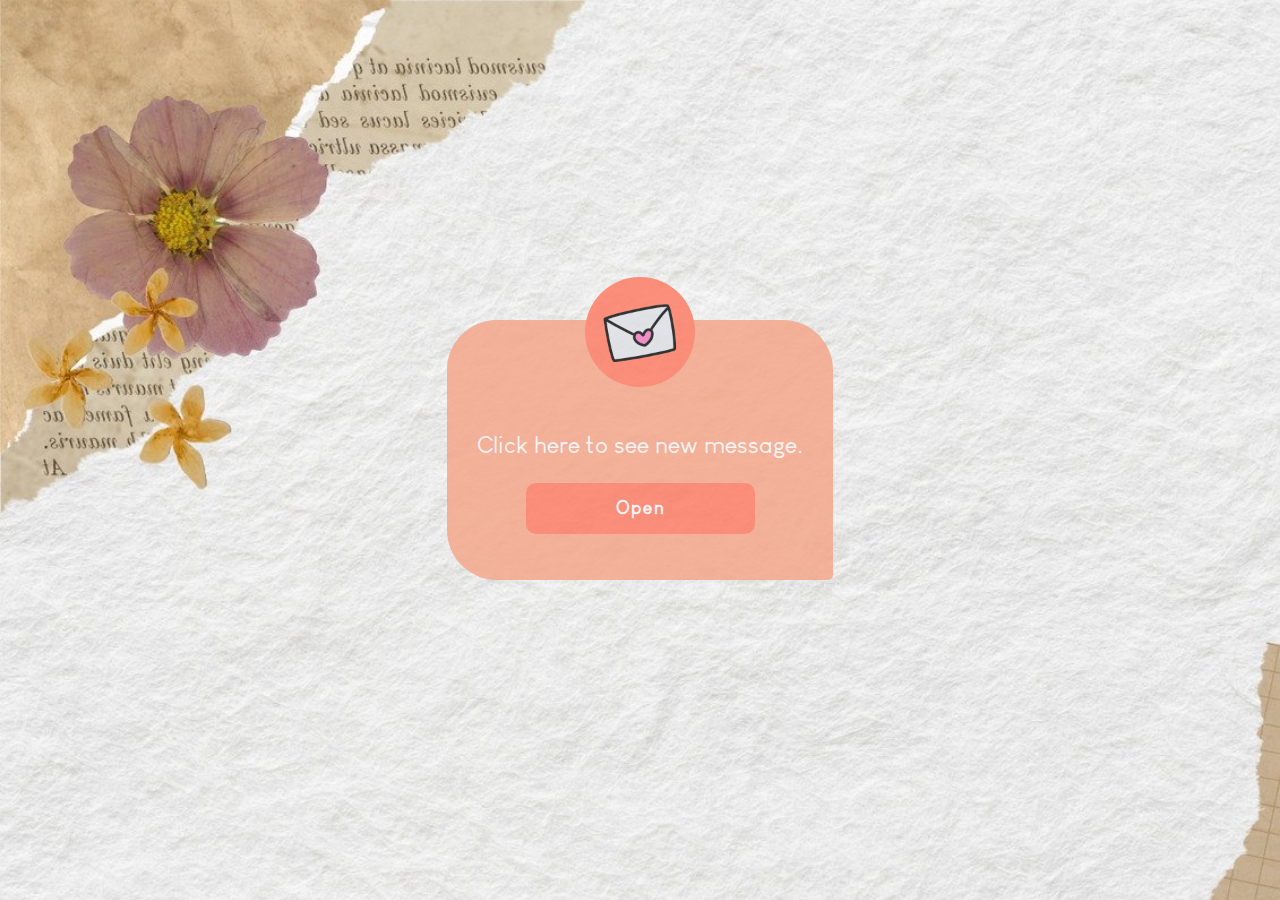
<file: index.html>
<!DOCTYPE html>
<html>

<head>
  <meta charset="UTF-8">
  <meta name="viewport" content="width=device-width, initial-scale=1">
  <title>Message</title>
  <link rel="icon" href="images/logo.png" type="image/x-icon">

  <link rel="stylesheet" href="style.css">
</head>

<body>
  <div class="box">
    <div class="element">
      <img src="images/envelope.gif" alt="envelope" width="80"height="80">
    </div>
    <p id="txt1">Click here to see new message.</p>
    <a id="btn1" href="message1.html">Open</a>
  </div>
</body> 

</html>
</file>
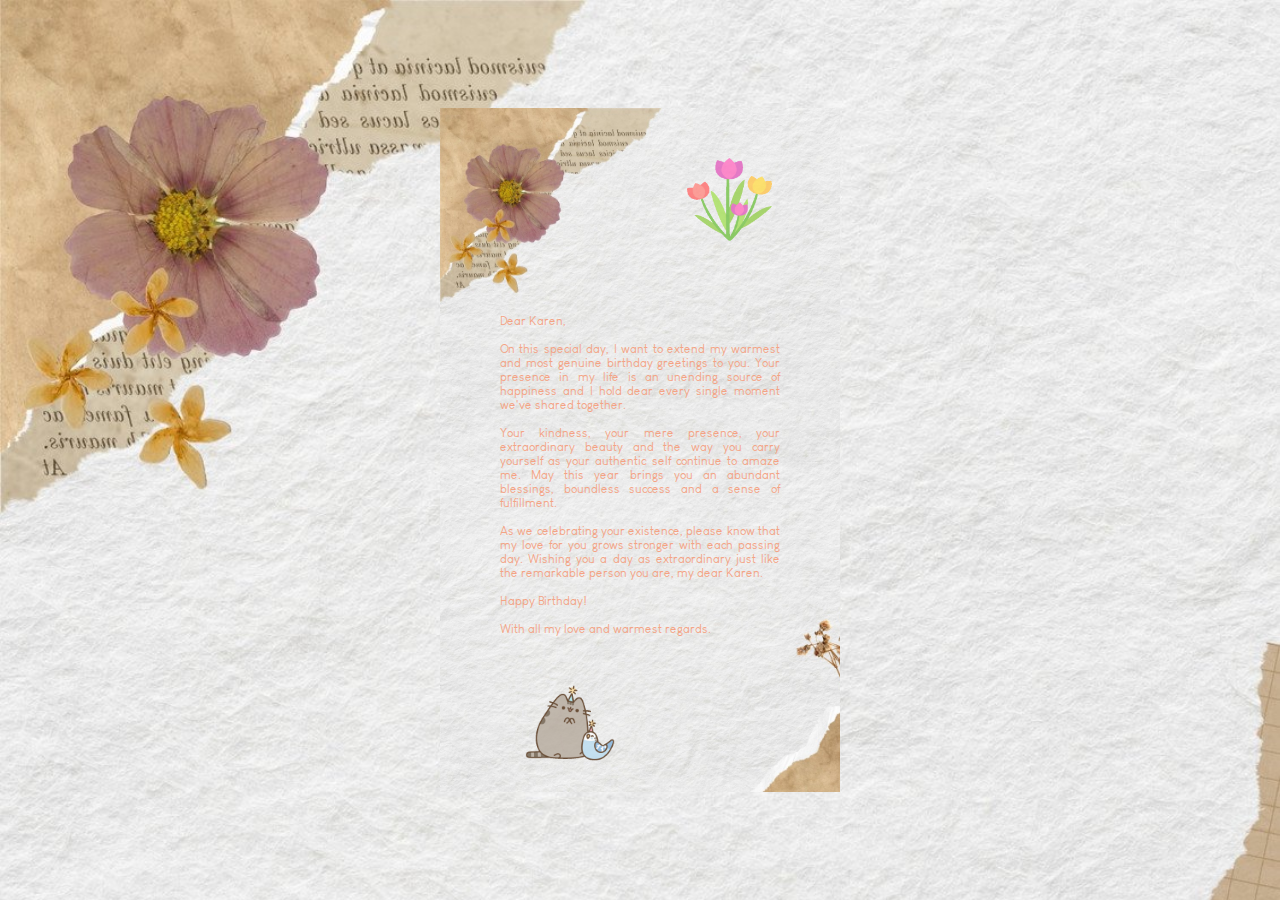
<file: message2.html>
<!DOCTYPE html>
<html>

<head>
  <meta charset="UTF-8">
  <meta name="viewport" content="width=device-width, initial-scale=1">
  <title>Message</title>
  <link rel="icon" href="images/logo.png" type="image/x-icon">
  <link rel="stylesheet" href="style.css">
</head>

<body>
  <div class="box2">
    <div id="img1">
      <img src="images/flowers.gif" alt="flower" width="100"height="140">
    </div>
    
    <div id="msg1">
      <p id="txt3">
        Dear Karen,
        <br><br>
        On this special day, I want to extend my warmest and most genuine birthday greetings to you. Your presence in my life is an unending source of happiness and I hold dear every single moment we've shared together.
        <br><br>
        Your kindness, your mere presence, your extraordinary beauty and the way you carry yourself as your authentic self continue to amaze me. May this year brings you an abundant blessings, boundless success and a sense of fulfillment.
        <br><br>
        As we celebrating your existence, please know that my love for you grows stronger with each passing day. Wishing you a day as extraordinary just like the remarkable person you are, my dear Karen.
        <br><br>
        Happy Birthday!
        <br><br>
        With all my love and warmest regards.
      </p>
    </div>
    
    <div id="img2">
      <img src="images/cat2.gif" alt="cat1" width="90" height="90">
    </div>
  </div>
</body>

</html>
</file>
<file: style.css>
@font-face {
  font-family: First;
  src: url(fonts/font1.ttf);
}

body {
  display: flex;
  justify-content: center;
  align-items: center;
  height: 100vh;
  margin: 0;
  background: #ffcba4;
  background-image: url('images/paper.jpg');
  background-size: cover;
  background-repeat: no-repeat;
}

.box {
  height: 200px;
  width: auto;
  padding: 30px 30px;
  border-radius: 50px 50px 5px 50px;
  background: #f4a384;
  display: flex;
  flex-direction: column;
  align-items: center; 
  justify-content: center; 
  margin: 0px 110px;
  opacity: 0.8;
}
.box1 {
  height: 100px;
  width: auto;
  padding: 20px 50px;
  border-radius: 10px;
  display: flex;
  align-items: center;
  justify-content: center;
  flex-direction: column;
}
.box2 {
  height: auto;
  width: auto;
  max-width: 300px;
  padding: 20px 50px;
  position: relative;
  display: flex;
  align-items: center;
  justify-content: center;
  flex-direction: column;
  background-image: url('images/paper.jpg');
  background-size: cover;
  background-repeat: no-repeat;
}

.element {
  width: 110px;
  height: 110px;
  border-radius: 100%;
  margin-top: -90px;
  position: relative;
  top: 0;
  background: #ff775e;
  margin-bottom: 20px;
  display: flex;
  align-items: center;
  justify-content: center;
}


#txt1 {
  text-align: center;
  font-family: First;
  font-size: 24px;
  color: whitesmoke;
}
#txt2 {
  opacity: 1;
  animation: fade1 2s ease-in-out forwards;
  color: #f4a384;
  font-family: First;
  font-weight: 600;
  font-size: 32px;
  letter-spacing: 1px;
}
#txt3 {
  font-size: 12px;
  font-family: First;
  text-align: justify;
  color: #f4a384;
  opacity: 1;
}
#msg1 {
  margin: 30px 10px;
  animation: fade2 2s ease-in-out;
}
#btn1 {
  padding: 15px 90px;
  position: relative;
  color: whitesmoke;
  background: #ff775e;
  border: none;
  outline: none;
  font-family: First;
  font-size: 18px;
  font-weight: 600;
  letter-spacing: 1px;
  border-radius: 10px;
  text-decoration: none;
}

#btn2 {
  padding: 15px 60px;
  position: relative;
  color: whitesmoke;
  background: #f4a384;
  border: none;
  outline: none;
  font-family: First;
  font-size: 14px;
  font-weight: 600;
  margin-top: 30px;
  border-radius: 30px 10px 30px 10px;
  text-decoration: none;
  text-align: center;
  opacity: 0;
  animation: fade2 5s ease-in-out forwards;
}

#btn1:hover {
  background: #ffcba4;
  color: #ff775e;
  transition: 1s ease-in-out;
}

#pic1 {
  border-radius: 10px;
  opacity: 0;
  animation: fade3 5s ease-in-out forwards;
}
#img1 {
  margin-left: 180px;
}
#img2 {
  margin-right: 140px;
}
#img1, #img2 {
  opacity: 0.8;
}



/* ANIMATION */

@keyframes fade1 {
  0% {
    transform: translateY(0);
    opacity: 1;
  }
  40% {
    transform: translateY(-20px);
  }
  100% {
    transform: translateY(0);
    opacity: 0;
  }
}

@keyframes fade2 {
  0% {
    transform: translateY(0);
    opacity: 0;
  }
  40% {
    transform: translateY(0);
  }
  100% {
    transform: translateY(0);
    opacity: 0.9;
  }
}
@keyframes fade3 {
  0% {
    transform: translateY(0);
    opacity: 0;
  }
  40% {
    transform: translateY(0);
  }
  100% {
    transform: translateY(0);
    opacity: 1;
  }
}
</file>
